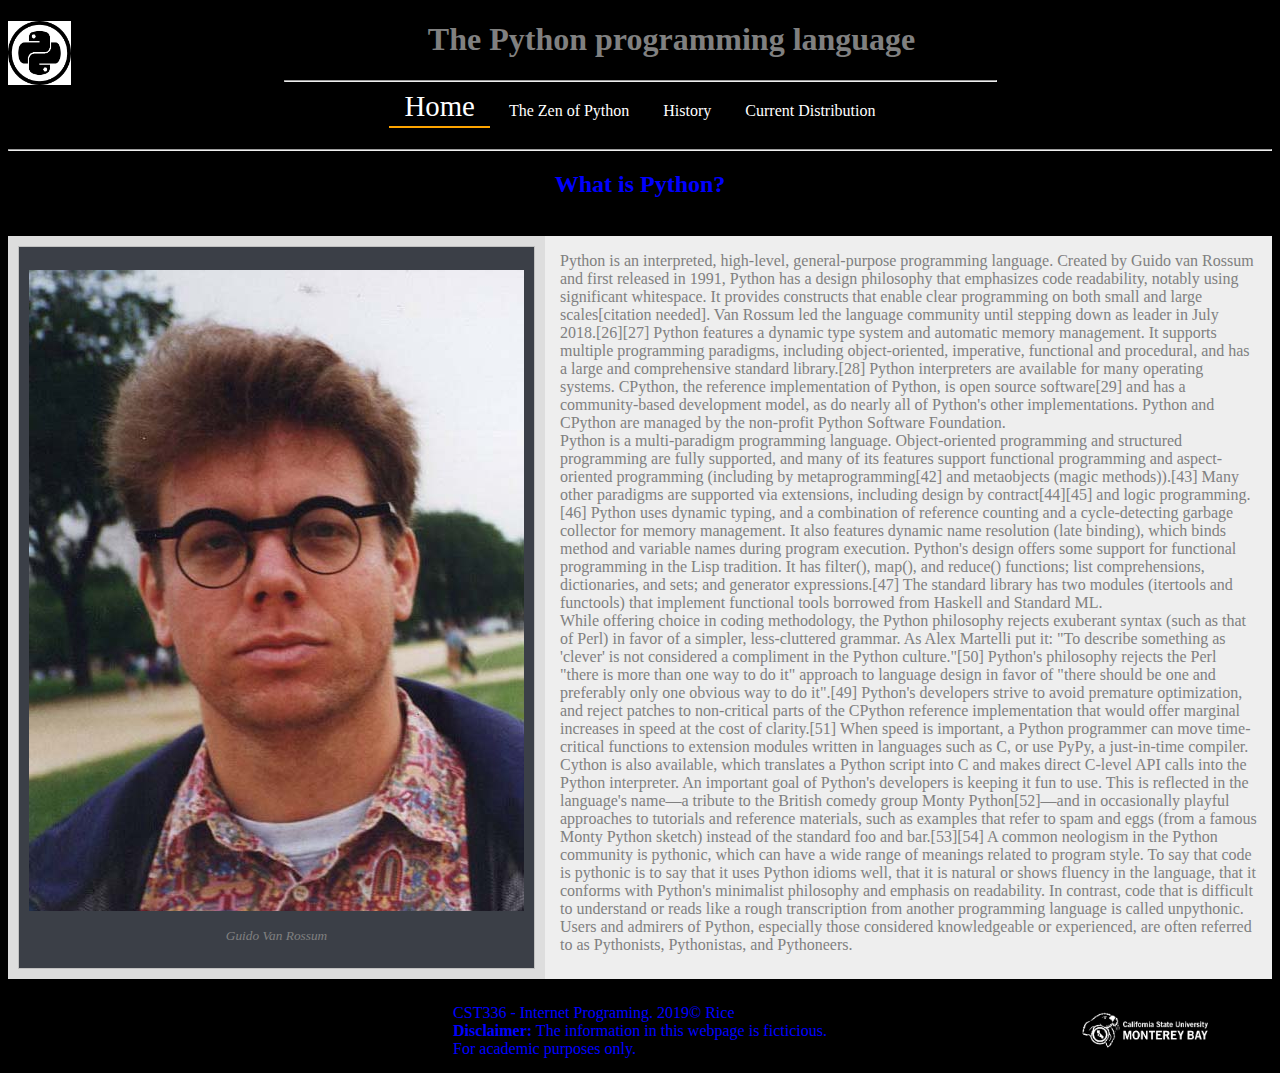
<file: hw1/index.html>
<!DOCTYPE HTML>
<html>
<!-- 
    DISPLAY MODES
    Default display mode - ascii UTF-8, left-to-right
    Margin
    Padding
    Position
    Float (probaby don't use float)
    -->
<div class="page">
    <link rel="stylesheet" type="text/css" href="css/styles.css">
    <header>
        <title>Python</title>
        <img id = "headerImg" src = "img/black-py-logo.png" alt = "pyLogo"/>
        <h1>The Python programming language</h1> 
        
    <nav>
        <hr width="75%" />
        <a href="index.html" class='active-page'>Home</a>
        <a href="zen.html">The Zen of Python</a>
        <a href="history.html">History</a>
        <a href="distribution.html">Current Distribution</a>
    </nav>
    </header>
    <br />
    <hr>
    <div class="mainContainer">
        <h2 class="paragraphHeader">What is Python?</h2>
        <br />
        <div class="indexMain">
            <div>
            <figure class="picFig">
                <p><img id="guido" src="img/guido.jpg" alt="guido">
                    <figcaption> Guido Van Rossum</figcaption>
                </p>
            </figure>
            </div>
            <div>
            <p id="aboutText">Python is an interpreted, high-level, general-purpose programming language. Created by Guido van Rossum and first released in 1991, Python has a design philosophy that emphasizes code readability, notably using significant whitespace. It provides
                constructs that enable clear programming on both small and large scales[citation needed]. Van Rossum led the language community until stepping down as leader in July 2018.[26][27] Python features a dynamic type system and automatic memory management.
                It supports multiple programming paradigms, including object-oriented, imperative, functional and procedural, and has a large and comprehensive standard library.[28] Python interpreters are available for many operating systems. CPython, the reference
                implementation of Python, is open source software[29] and has a community-based development model, as do nearly all of Python's other implementations. Python and CPython are managed by the non-profit Python Software Foundation.
                <br/> Python is a multi-paradigm programming language. Object-oriented programming and structured programming are fully supported, and many of its features support functional programming and aspect-oriented programming (including by metaprogramming[42]
                and metaobjects (magic methods)).[43] Many other paradigms are supported via extensions, including design by contract[44][45] and logic programming.[46] Python uses dynamic typing, and a combination of reference counting and a cycle-detecting
                garbage collector for memory management. It also features dynamic name resolution (late binding), which binds method and variable names during program execution. Python's design offers some support for functional programming in the Lisp tradition.
                It has filter(), map(), and reduce() functions; list comprehensions, dictionaries, and sets; and generator expressions.[47] The standard library has two modules (itertools and functools) that implement functional tools borrowed from Haskell and
                Standard ML.
                <br/> While offering choice in coding methodology, the Python philosophy rejects exuberant syntax (such as that of Perl) in favor of a simpler, less-cluttered grammar. As Alex Martelli put it: "To describe something as 'clever' is not considered
                a compliment in the Python culture."[50] Python's philosophy rejects the Perl "there is more than one way to do it" approach to language design in favor of "there should be one and preferably only one obvious way to do it".[49] Python's developers
                strive to avoid premature optimization, and reject patches to non-critical parts of the CPython reference implementation that would offer marginal increases in speed at the cost of clarity.[51] When speed is important, a Python programmer can
                move time-critical functions to extension modules written in languages such as C, or use PyPy, a just-in-time compiler. Cython is also available, which translates a Python script into C and makes direct C-level API calls into the Python interpreter.
                An important goal of Python's developers is keeping it fun to use. This is reflected in the language's name—a tribute to the British comedy group Monty Python[52]—and in occasionally playful approaches to tutorials and reference materials, such
                as examples that refer to spam and eggs (from a famous Monty Python sketch) instead of the standard foo and bar.[53][54] A common neologism in the Python community is pythonic, which can have a wide range of meanings related to program style.
                To say that code is pythonic is to say that it uses Python idioms well, that it is natural or shows fluency in the language, that it conforms with Python's minimalist philosophy and emphasis on readability. In contrast, code that is difficult
                to understand or reads like a rough transcription from another programming language is called unpythonic. Users and admirers of Python, especially those considered knowledgeable or experienced, are often referred to as Pythonists, Pythonistas,
                and Pythoneers.<br/></p>
            </div>
        
        </div>
    </div>

    <br />
    <footer id="foot">
        <div></div> <!--dummy div -->
        <div>
             CST336 - Internet Programing. 2019&copy; Rice <br />
                <strong>Disclaimer:</strong> The information in this webpage is ficticious.
                <br /> For academic purposes only.
        </div>

            <img id="otterFooter" src="img/whiteOtter.png" alt="otterPNG"/>

    </footer>
</div>

</html>
</file>
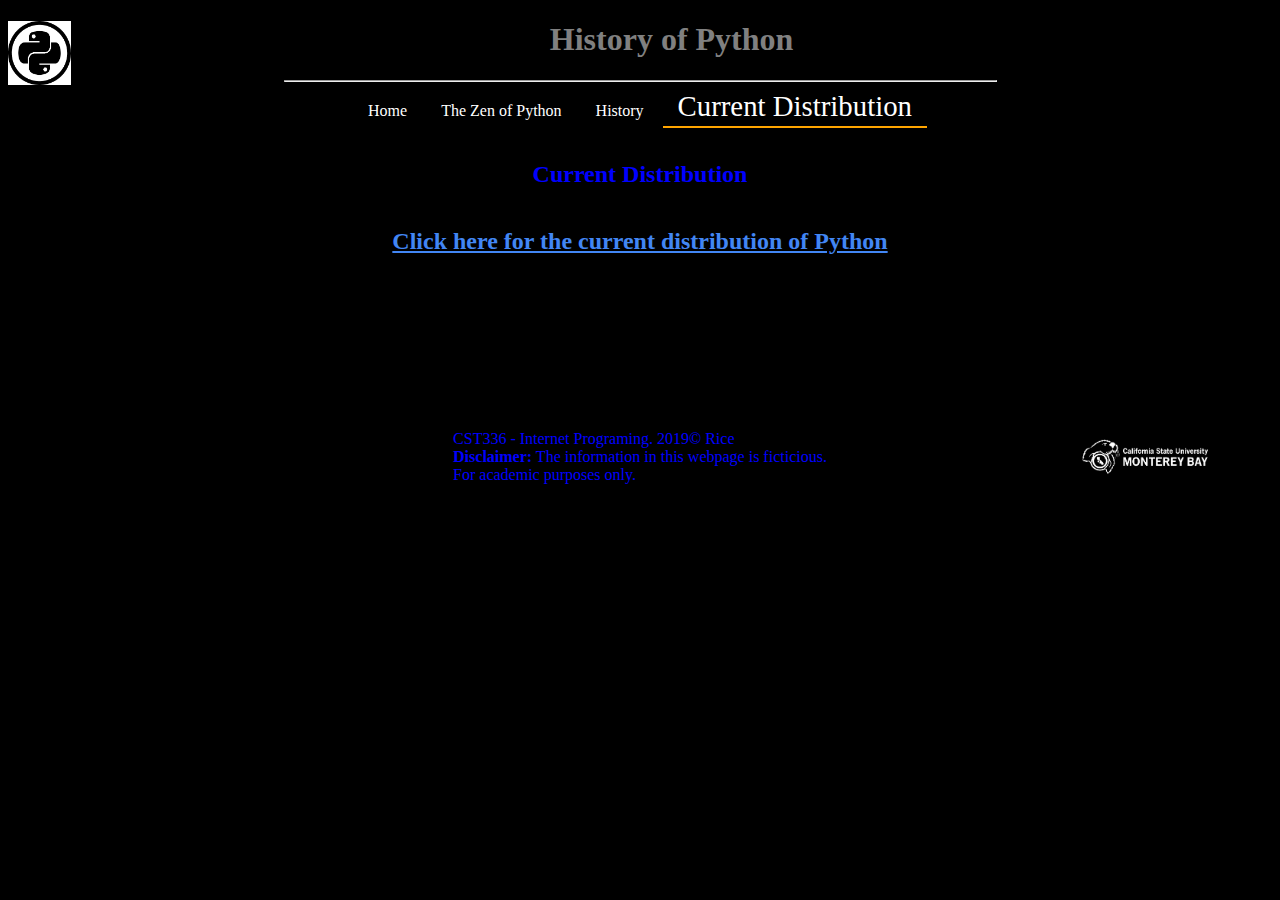
<file: hw1/distribution.html>
<!DOCTYPE html>
<html>
    <header>
        <link rel="stylesheet" type="text/css" href="css/styles.css"></link>
        <title>Python</title>
        <img id="headerImg" src="img/black-py-logo.png" alt="pyLogo" />
        <h1>History of Python</h1>

        <nav>
            <hr width="75%" />
            <a href="index.html">Home</a>
            <a href="zen.html">The Zen of Python</a>
            <a href="history.html">History</a>
            <a href="distribution.html" class='active-page'>Current Distribution</a>
        </nav>
    </header>
    <br />
    <h2 class="paragraphHeader">Current Distribution</h2>
    <div class="historyBody">
        <a id="pyRepo" href="https://www.python.org/downloads/">
            <h2>Click here for the current distribution of Python</h2> 
        </a>

        
    </div>
    <footer id="foot">
        <div></div>
        <!--dummy div -->
        <div>
            CST336 - Internet Programing. 2019&copy; Rice <br />
            <strong>Disclaimer:</strong> The information in this webpage is ficticious.
            <br /> For academic purposes only.
        </div>
            <img id="otterFooter" src="img/whiteOtter.png" alt="otterPNG" />
        
    </footer>
    
    
</html>
</file>
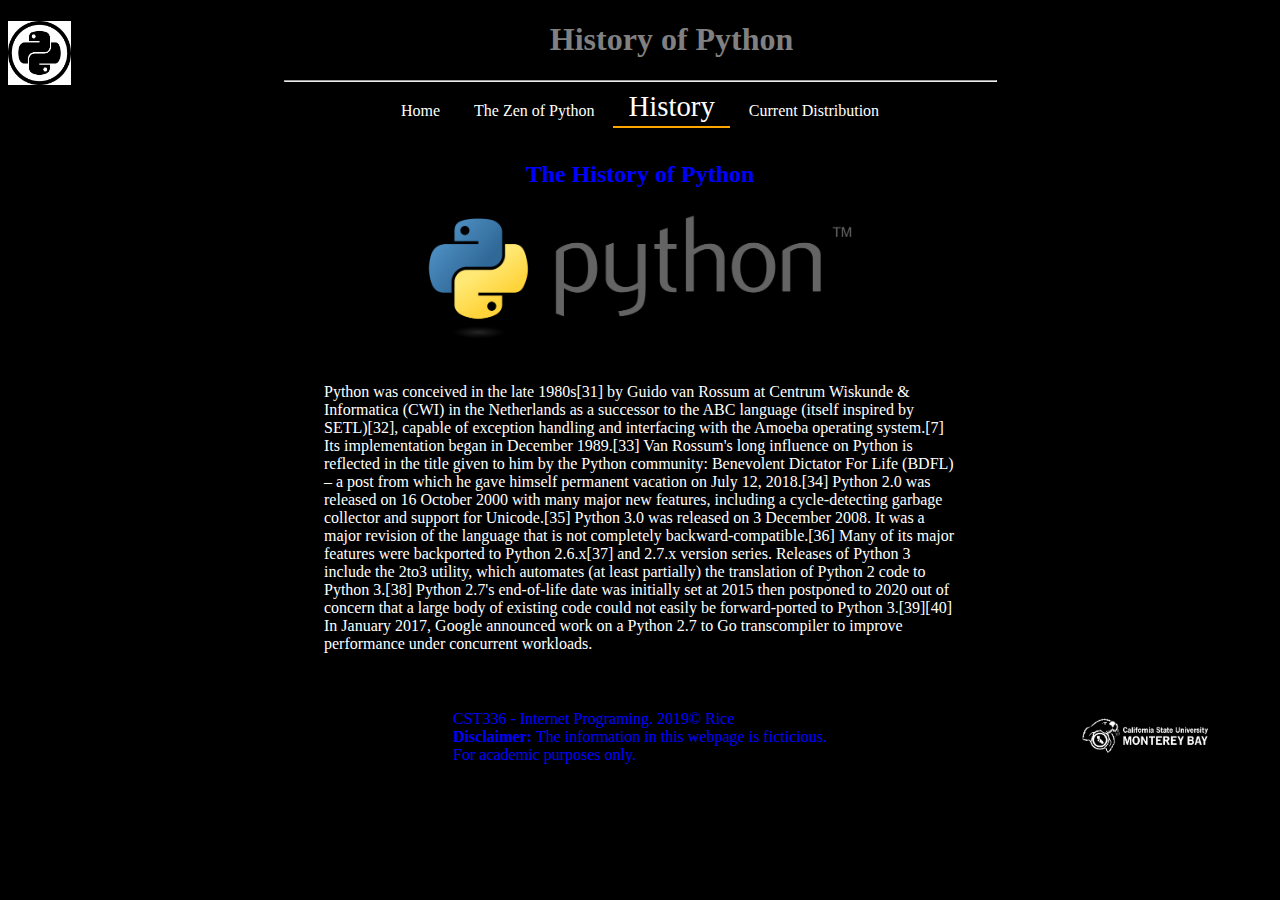
<file: hw1/history.html>
<!DOCTYPE html>
<html>
    <header>
        <link rel="stylesheet" type="text/css" href="css/styles.css"></link>
        <title>Python</title>
        <img id="headerImg" src="img/black-py-logo.png" alt="pyLogo" />
        <h1>History of Python</h1>

        <nav>
            <hr width="75%" />
            <a href="index.html">Home</a>
            <a href="zen.html">The Zen of Python</a>
            <a href="history.html"  class='active-page'>History</a>
            <a href="distribution.html">Current Distribution</a>
        </nav>
    </header>
    <br />
    <h2 class="paragraphHeader">The History of Python</h2>
    <div class="historyBody">
        <img id="pyBanner" src="img/pythonBanner.png" alt="pyBanner">
        <div id="hist">
            Python was conceived in the late 1980s[31] by Guido van Rossum at 
            Centrum Wiskunde & Informatica (CWI) in the Netherlands as a 
            successor to the ABC language (itself inspired by SETL)[32], 
            capable of exception handling and interfacing with the Amoeba operating
            system.[7] Its implementation began in December 1989.[33] Van 
            Rossum's long influence on Python is reflected in the title given 
            to him by the Python community: Benevolent Dictator For Life 
            (BDFL) – a post from which he gave himself permanent vacation
            on July 12, 2018.[34] Python 2.0 was released on 16 October 2000 
            with many major new features, including a cycle-detecting garbage 
            collector and support for Unicode.[35] Python 3.0 was released on 
            3 December 2008. It was a major revision of the language that is 
            not completely backward-compatible.[36] Many of its major features 
            were backported to Python 2.6.x[37] and 2.7.x version series. 
            Releases of Python 3 include the 2to3 utility, which automates 
            (at least partially) the translation of Python 2 code to 
            Python 3.[38] Python 2.7's end-of-life date was initially set at 
            2015 then postponed to 2020 out of concern that a large body of 
            existing code could not easily be forward-ported to Python 3.[39][40] 
            In January 2017, Google announced work on a Python 2.7 to Go 
            transcompiler to improve performance under concurrent workloads.
        </div>
        
    </div>
    <footer id="foot">
        <div></div>
        <!--dummy div -->
        <div>
            CST336 - Internet Programing. 2019&copy; Rice <br />
            <strong>Disclaimer:</strong> The information in this webpage is ficticious.
            <br /> For academic purposes only.
        </div>
            <img id="otterFooter" src="img/whiteOtter.png" alt="otterPNG" />
        
    </footer>
    
    
</html>
</file>
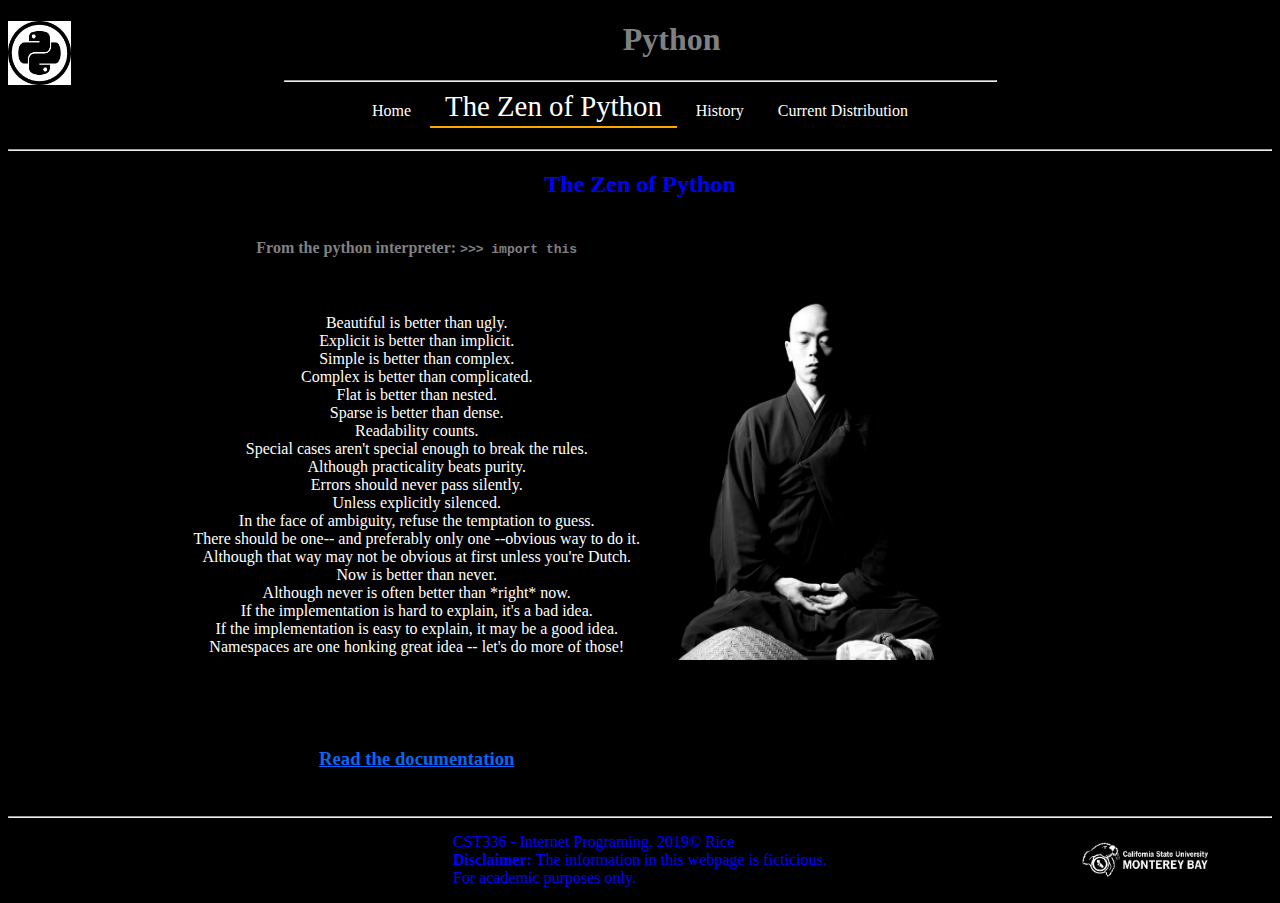
<file: hw1/zen.html>
<!DOCTYPE html>
<html>

<div class="page">
    <header>
        <link rel="stylesheet" type="text/css" href="css/styles.css"></link>
        <title>Python</title>
        <img id="headerImg" src="img/black-py-logo.png" alt="pyLogo" />
        <h1>Python</h1>

        <nav>
            <hr width="75%" />
            <a href="index.html">Home</a>
            <a href="zen.html" class='active-page'>The Zen of Python</a>
            <a href="history.html">History</a>
            <a href="distribution.html">Current Distribution</a>
        </nav>
    </header>
    <br />
    <hr>
    <h2 class="paragraphHeader">The Zen of Python</h2>
    <div class="zenBody">
        <div class="leftBody">
    
            <h4>From the python interpreter: <code>>>> import this</code></h4>
            <p class="generalText">
                Beautiful is better than ugly.<br/> Explicit is better than implicit.<br/> Simple is better than complex.<br/> Complex is better than complicated.<br/> Flat is better than nested.<br/> Sparse is better than dense.<br/> Readability counts.
                <br/> Special cases aren't special enough to break the rules.<br/> Although practicality beats purity.<br/> Errors should never pass silently.<br/> Unless explicitly silenced.<br/> In the face of ambiguity, refuse the temptation to guess.
                <br/> There should be one-- and preferably only one --obvious way to do it.<br/> Although that way may not be obvious at first unless you're Dutch.<br/> Now is better than never.<br/> Although never is often better than *right* now.
                <br/> If the implementation is hard to explain, it's a bad idea.<br/> If the implementation is easy to explain, it may be a good idea.<br/> Namespaces are one honking great idea -- let's do more of those!<br/>
            </p>
            <br/>
            <h3>
                <a id="thePEP" href="https://www.python.org/dev/peps/pep-0020/">Read the documentation</a>
            </h3>
        </div>
        <div class="rightBody">
            <img id="monk" src="img/monk.jpg" alt="monk" />
        </div>
    
    </div>
    <hr>
    <footer id="foot">
        <div></div>
        <!--dummy div -->
        <div>
            CST336 - Internet Programing. 2019&copy; Rice <br />
            <strong>Disclaimer:</strong> The information in this webpage is ficticious.
            <br /> For academic purposes only.
        </div>

            <img id="otterFooter" src="img/whiteOtter.png" alt="otterPNG" />

    </footer>
</div>




</body>
</div>

</html>
</file>
<file: hw1/css/styles.css>
#mainContainer{
    display: grid;
    
}
#page{
    background-color: black;
    color:gray;
}
.historyBody{
    display: grid;
    grid-template-rows: 1fr 2fr;
    grid-row-gap: 15px;
    color:white;
    width: 50%;
    margin-left: auto;
    margin-right: auto;
}
#pyRepo{
    margin: auto;
    position: center;
    color: #4286f4;
}

.zenBody{
    display: grid;
    grid-template-columns: 1fr 1fr
}
#pyBanner{
    justify-self: center;
    margin: 5px;
    max-height: 80%;
    max-width: 80%;

}
.mainBody{
    display:grid;
    grid-template-columns: 1fr 3fr 1fr;
}

  
body {
    background-color:black;
    color:gray;
    size: inherit;
}
nav{
    max-width: 75%;
    margin-left: auto;
    margin-right: auto;
}

header, main, nav, footer {
    text-align: center;
    size: inherit;
}
footer{
    clear:left;
    text-align: left;
    font-size: 1em;
    color:blue;
    size: inherit;
}


nav a{ /* links within "nav" container */
    padding:15px;
    padding-bottom: 4px;
    /*front-size: 1.8em;*/
    text-decoration: none; /* removes underline */
    color: white; /* by default, links are blue */
}
nav a:hover{
    border-bottom: 2px orange solid;
    font-size: 1.8em;
    transition: .9s; /* transition effect */
}
.active-page{
    border-bottom: 2px orange solid;
    font-size: 1.8em;
}

.picFig{
  width: auto;
  text-align: center;
  font-style: italic;
  font-size: smaller;
  text-indent: 0;
  border: thin silver solid;
  margin: 10px;
  padding: 10px;
  background-color:#3b3f47;
}
.picFig.guido{
    position: relative;
    width: 95%;
    color: white;
}


#active-page{
    text-decoration: underline;
    background-color: blue;
    color: red;
}
#headerImg{
    float: left;
    max-height: 5%;
    max-width: 5%;
}
#monk{
    margin: auto;
    max-height: 75%;
    max-width: 75%;
}
#aboutText{
    padding-right: 15px;
}
#foot{
    display: grid;
    grid-template-columns: 1fr 3fr 1fr;
    align-items: center;
    justify-items: center;
}
#otterFooter{
    max-height:75%;
    max-width:75%;
}
#thePEP{
    color: #0c65f4;
}

figcaption{
    display: block;
}
.indexMain{
    display: grid;
    grid-template-columns: 1fr 3fr;
    grid-gap: 15px 15px;
    background-color: #eee;
    margin:auto;
    
}
.indexMain > div:nth-child(odd){
    background-color:#ddd;
}
.row{
    display: grid;
    justify-content: center;
    text-align: center;
}
.leftBody{
    display: grid;
    justify-content: end;
    text-align: center;
}
.rightBody{
    flex:50%;
    justify-content:right;
}
h2.paragraphHeader{
    color:blue;
    text-align: center;
}
p.generalText{
    color: white;
}
</file>
